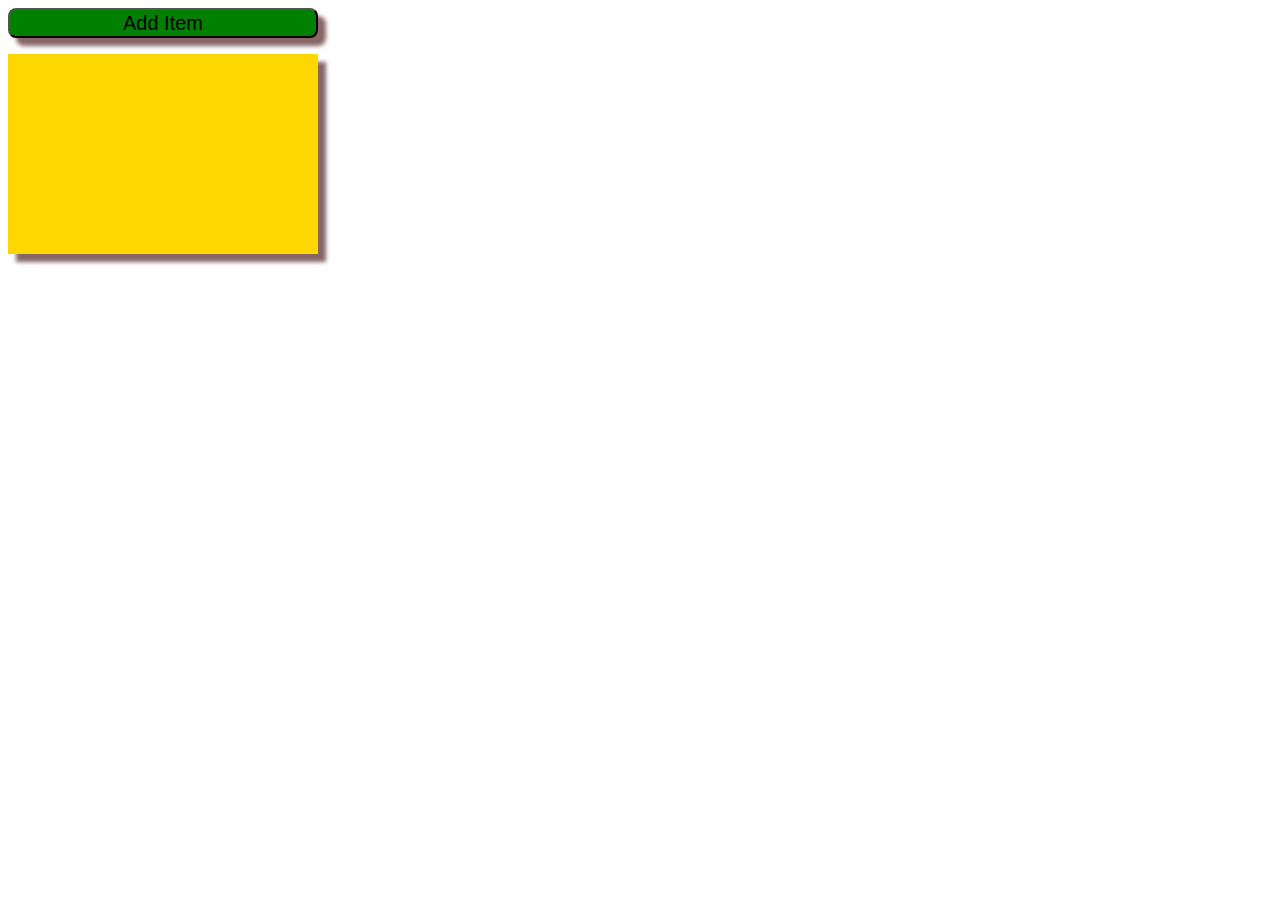
<file: Index.html>
<html>
	<head>
		<title>JS1 Day 11 Event Review Task</title>
		<link rel="stylesheet" type="text/css" href="styles.css">
	</head>
	<body>
		<button id="myButton">Add Item</button>
		<div id="myListDiv">
			<ul id="myList">

			</ul>
		</div>


		<!-- Include JavaScript files at the end of the HTML file to improve page loading times -->
		<script type="text/javascript" src="scripts.js"></script>
	</body>
</html>
</file>
<file: styles.css>
/* Corey Shuman 12/14/15
 * Event Review Task
 * Geekwise
 */

#myListDiv {
	display: block;
	background-color: gold;
	width: 310px;
	min-height: 200px;
	box-shadow: 8px 8px 4px #886666;
}


ul {
	padding: 10px 0;
}

ul li {
	list-style-type: none;
	background-color: black;
  color:white;
	width: 280px;
	margin-left: 10px;
	margin-bottom: 5px;
	border-radius: 8px;
	padding: 1px 4px;
	text-align: center;
  font-size:20px;
}
ul li:hover {
	list-style-type: none;
	background-color: darkgrey;
  color:black;
	width: 280px;
	margin-left: 10px;
	margin-bottom: 5px;
	border-radius: 8px;
	padding: 1px 4px;
	text-align: center;
  font-size:20px;
}


#myButton {
	width: 310px;
	height: 30px;
	background-color: green;
	border-radius: 8px;
	box-shadow: 8px 8px 4px #886666;
  font-size:20px;
}
#myButton:hover {
	width: 310px;
	height: 30px;
	background-color: darkgreen;
	border-radius: 8px;
	box-shadow: 8px 8px 4px #886666;
  font-size:20px;
}

#myButton:active {
	width: 310px;
	height: 30px;
	border-radius: 8px;
	box-shadow: 4px 4px 2px #886666;
	margin: 4px -4px -4px 4px;
  font-size:20px
}
</file>
